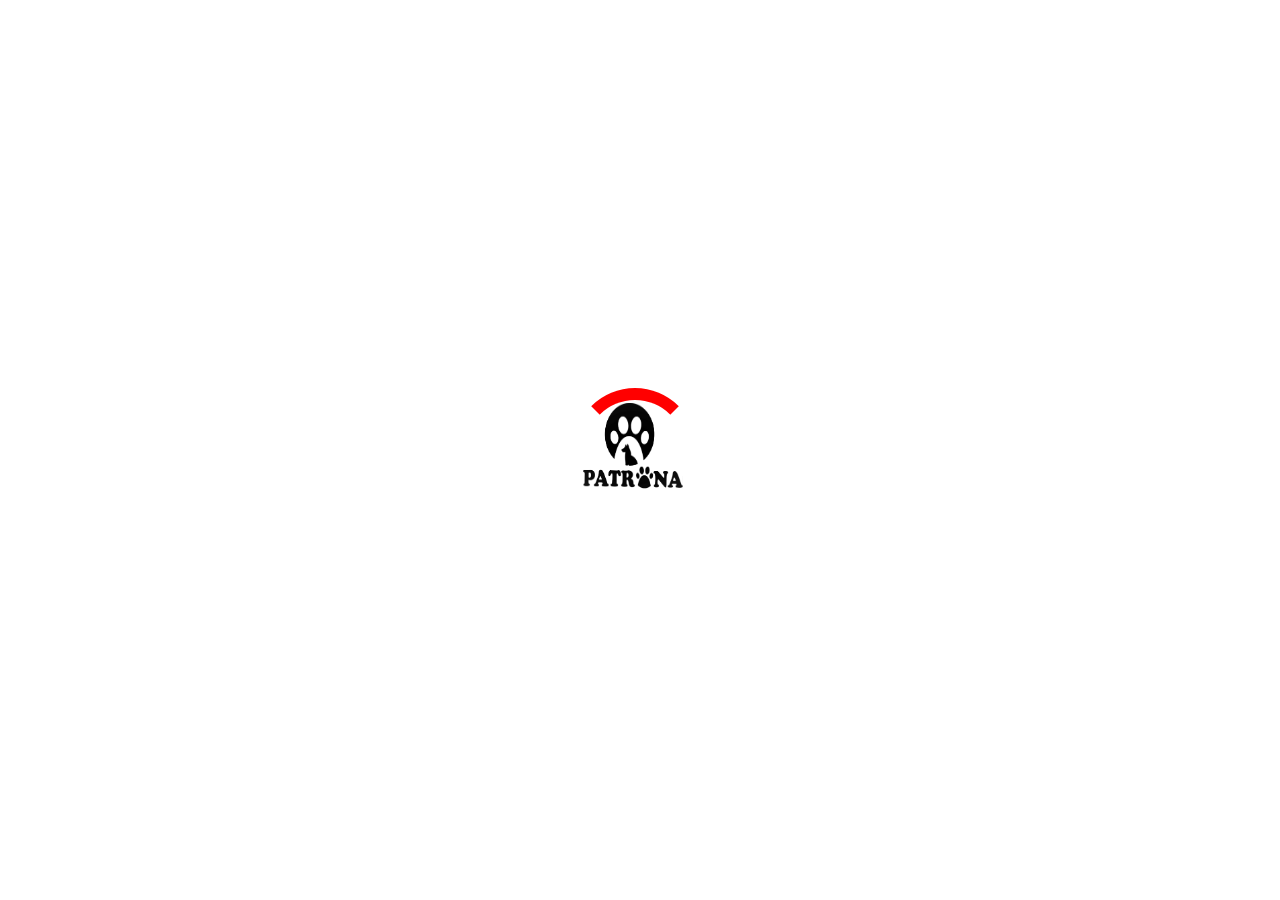
<file: Web components/loading.html>
<!DOCTYPE html>
<html lang="en">
<head>
  <meta charset="UTF-8">
  <meta name="viewport" content="width=device-width, initial-scale=1.0">
  <style>
    body {
      margin: 0;
      padding: 0;
      overflow: hidden; /* Prevent scroll during loading */
      background-color: #f0f0f0;
      font-family: Arial, sans-serif;
    }

    #loading-container {
      position: fixed;
      top: 0;
      left: 0;
      width: 100%;
      height: 100%;
      background-color: #fff; /* Background color of the loading screen */
      display: flex;
      align-items: center;
      justify-content: center;
      z-index: 1000; /* Ensure it's on top of other content */
    }

    #loading-content {
      text-align: center;
      margin-left: -110px;
    }

    .loading-border {
      position: relative;
      width: 100px;
      height: 100px;
      border: 12px solid transparent;
      border-radius: 50%;
      border-top-color: red; /* Adjust the color of the loading border */
      animation: rotate 1.5s linear infinite;
    }

    @keyframes rotate {
      0% {
        transform: rotate(0deg);
      }
      100% {
        transform: rotate(360deg);
      }
    }

    /* Add animation to fade out the loading screen */
    @keyframes fadeOut {
      0% {
        opacity: 1;
      }
      100% {
        opacity: 0;
      }
    }

    /* Apply the fadeOut animation to the loading screen */
    #loading-container.fade-out {
      animation: fadeOut 1.5s ease-out forwards;
    }

    /* Style for the fixed-size logo image */
    #logo img {
      height: 90px; /* Fixed height for the image */
      width: 100px; /* Fixed width for the image */
    }
  </style>
</head>
<body>
  <!-- Loading screen -->
  <div id="loading-container">
    <div id="logo">
      <!-- Optional: Add a loading text or logo here -->
      <img src="./PATRONA_LOGO-removebg-preview.png" alt="Your Logo">
    </div>
    <div id="loading-content">
      <div class="loading-border"></div>
    </div>
  </div>

  <!-- Your main content goes here -->
  <div id="main-content">
    <!-- Your existing content goes here -->
    <!-- Example: -->
    <h1>Welcome to My Website</h1>
    <!-- Add the rest of your content -->
  </div>

  <script>
    // JavaScript to remove loading screen after a delay
    window.addEventListener('load', function () {
      setTimeout(function () {
        var loadingContainer = document.getElementById('loading-container');
        loadingContainer.classList.add('fade-out');
        document.body.style.overflow = 'auto'; // Restore scroll after loading
      }, 15000); // Adjust the delay (in milliseconds) as needed
    });
  </script>
</body>
</html>
</file>
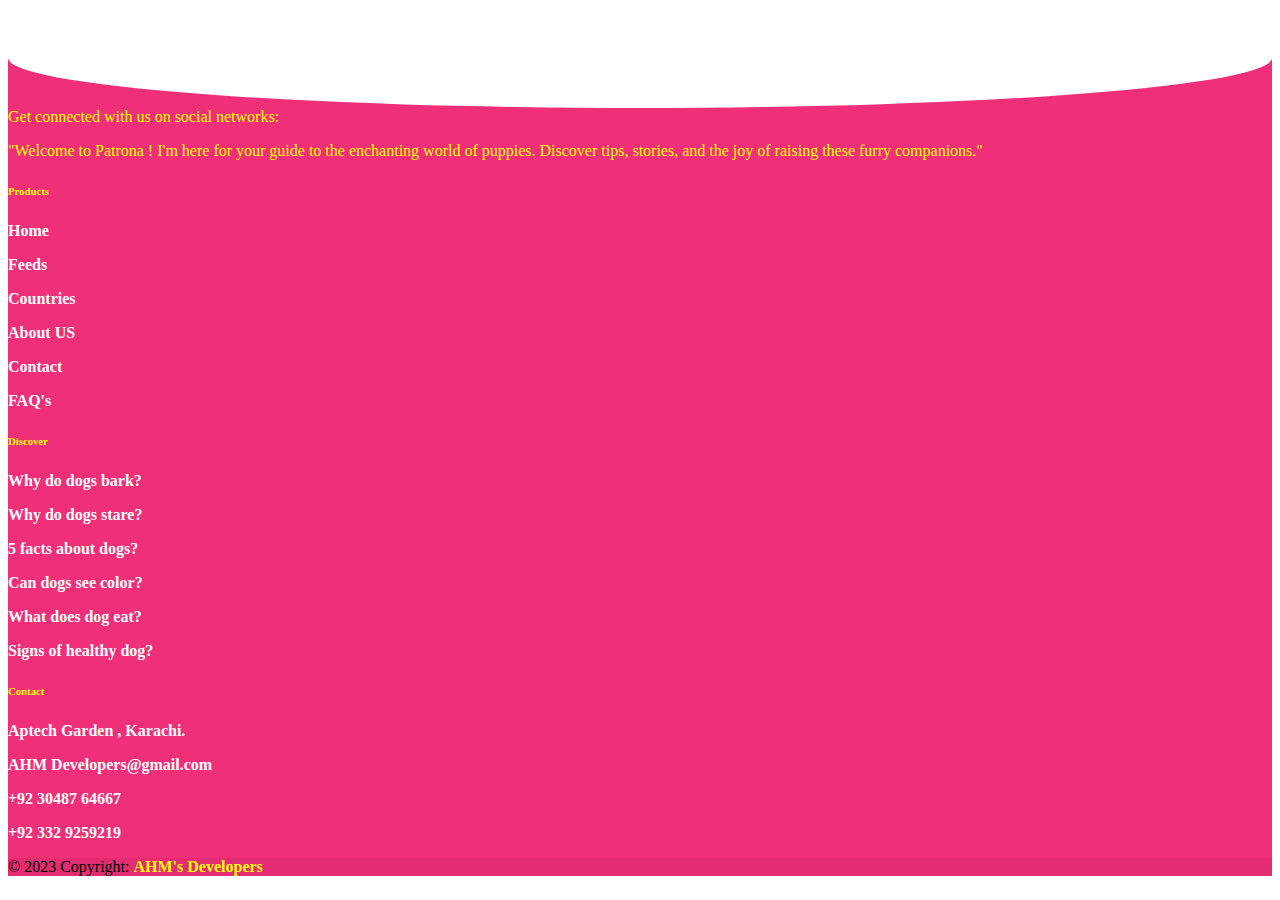
<file: Web components/footer/footer.html>
<!DOCTYPE html>
<html lang="en">

<head>
    <meta charset="UTF-8">
    <meta name="viewport" content="width=device-width, initial-scale=1.0">
    <title>Document</title>
    <link rel="stylesheet" href="https://cdnjs.cloudflare.com/ajax/libs/font-awesome/6.5.1/css/all.min.css" integrity="sha512-DTOQO9RWCH3ppGqcWaEA1BIZOC6xxalwEsw9c2QQeAIftl+Vegovlnee1c9QX4TctnWMn13TZye+giMm8e2LwA==" crossorigin="anonymous" referrerpolicy="no-referrer"
    />
    <link href="https://cdn.jsdelivr.net/npm/bootstrap@5.0.2/dist/css/bootstrap.min.css" rel="stylesheet" integrity="sha384-EVSTQN3/azprG1Anm3QDgpJLIm9Nao0Yz1ztcQTwFspd3yD65VohhpuuCOmLASjC" crossorigin="anonymous">
    <link rel="stylesheet" href="https://cdn.jsdelivr.net/npm/bootstrap-icons@1.11.2/font/bootstrap-icons.min.css">
    <link rel="stylesheet" href="./footer.css">
</head>


<body>

    <!-- Footer -->
    <footer class="text-center text-lg-start background text-white">
        <!-- Section: Social media -->
        <div class="foot">

        </div>
        <section class="d-flex justify-content-center justify-content-lg-between p-4 border-bottom">
            <!-- Left -->
            <div class="me-5 d-none d-lg-block socail-media">
                <span>Get connected with us on social networks:</span>
            </div>
            <!-- Left -->

            <!-- Right -->
            <div>
                <a href="" class="me-4 text-reset">
                    <i class="fab fa-facebook-f"></i>
                </a>
                <a href="" class="me-4 text-reset">
                    <i class="fab fa-twitter"></i>
                </a>
                <a href="" class="me-4 text-reset">
                    <i class="fab fa-google"></i>
                </a>
                <a href="" class="me-4 text-reset">
                    <i class="fab fa-instagram"></i>
                </a>
                <a href="" class="me-4 text-reset">
                    <i class="fab fa-linkedin"></i>
                </a>
                <a href="" class="me-4 text-reset">
                    <i class="fab fa-github"></i>
                </a>
            </div>
            <!-- Right -->
        </section>
        <!-- Section: Social media -->

        <!-- Section: Links  -->
        <section class="">
            <div class="container text-center text-md-start mt-5">
                <!-- Grid row -->
                <div class="row mt-3">
                    <!-- Grid column -->
                    <div class="col-md-3 col-lg-4 col-xl-3 mx-auto mb-4">
                        <!-- Content -->
                        <div class="text-center d-flex justify-content-center text-uppercase fw-bold mb-4">
                            <div class="logon"></div>
                        </div>
                        <p>
                            <span class="descript-div-text text-uppercase">"Welcome to Patrona ! I'm here for your guide to the enchanting world of puppies. Discover tips, stories, and the joy of raising these furry companions.&quot;</span>
                        </p>
                    </div>
                    <!-- Grid column -->

                    <!-- Grid column -->
                    <div class="col-md-2 col-lg-2 col-xl-2 mx-auto mb-4 products">
                        <!-- Links -->
                        <h6 class="text-uppercase fw-bold mb-4 heading">
                            Products
                        </h6>
                        <p>
                            <a href="#!" class="text-reset">Home</a>
                        </p>
                        <p>
                            <a href="#!" class="text-reset">Feeds</a>
                        </p>
                        <p>
                            <a href="#!" class="text-reset">Countries</a>
                        </p>
                        <p>
                            <a href="#!" class="text-reset">About US</a>
                        </p>
                        <p>
                            <a href="#!" class="text-reset">Contact</a>
                        </p>
                        <p>
                            <a href="#!" class="text-reset">FAQ's</a>
                        </p>
                    </div>
                    <!-- Grid column -->

                    <!-- Grid column -->
                    <div class="col-md-3 col-lg-2 col-xl-2 mx-auto mb-4 discovers">
                        <!-- Links -->
                        <h6 class="text-uppercase fw-bold mb-4 heading">
                            Discover
                        </h6>
                        <p>
                            <a href="#!" class="text-reset">Why do dogs bark?</a>
                        </p>
                        <p>
                            <a href="#!" class="text-reset">Why do dogs stare?</a>
                        </p>
                        <p>
                            <a href="#!" class="text-reset">5 facts about dogs?</a>
                        </p>
                        <p>
                            <a href="#!" class="text-reset">Can dogs see color?</a>
                        </p>
                        <p>
                            <a href="#!" class="text-reset">What does dog eat?</a>
                        </p>
                        <p>
                            <a href="#!" class="text-reset">Signs of healthy dog?</a>
                        </p>
                    </div>
                    <!-- Grid column -->

                    <!-- Grid column -->
                    <div class="col-md-4 col-lg-3 col-xl-3 mx-auto mb-md-0 mb-4 contacts">
                        <!-- Links -->
                        <h6 class="text-uppercase fw-bold mb-4 heading">Contact</h6>
                        <a href="https://www.aptechgarden.com/" class="contact">
                            <p><i class="fas fa-home me-3"></i> Aptech Garden , Karachi.</p>
                        </a>
                        <a href="https://mail.google.com/mail/u/0/?tab=rm&ogbl#inbox?compose=new" class="contact">
                            <p>
                                <i class=" fas fa-envelope me-3 "></i> AHM Developers@gmail.com
                            </p>
                        </a>
                        <a href="https://web.whatsapp.com/" class="contact">
                            <p><i class="fas fa-phone me-3 "></i>+92 30487 64667</p>
                        </a>
                        <a href="https://web.whatsapp.com/" class="contact">
                            <p><i class="fas fa-print me-3 "></i>+92 332 9259219 </p>
                        </a>

                    </div>
                    <!-- Grid column -->
                </div>
                <!-- Grid row -->
            </div>
        </section>
        <!-- Section: Links  -->

        <!-- Copyright -->
        <div class="text-center p-4" style="background-color: rgba(0, 0, 0, 0.05);">
            © 2023 Copyright:
            <a class="text-reset fw-bold" href="" style="color: yellow !important;">AHM's Developers</a>
        </div>
        <!-- Copyright -->
    </footer>
    <!-- Footer -->
</body>

</html>
<script src="https://cdn.jsdelivr.net/npm/bootstrap@5.0.2/dist/js/bootstrap.bundle.min.js" integrity="sha384-MrcW6ZMFYlzcLA8Nl+NtUVF0sA7MsXsP1UyJoMp4YLEuNSfAP+JcXn/tWtIaxVXM" crossorigin="anonymous"></script>
</file>
<file: Web components/footer/footer.css>
.text-reset {
    color: white !important;
    font-weight: 700;
    text-decoration: none;
}

.text-reset:hover {
    color: yellow !important;
    text-decoration: underline;
}

.descript-div-text {
    color: yellow !important;
}

.heading {
    color: yellow !important;
}

.socail-media {
    color: yellow !important;
}

.background {
    background-color: rgb(240, 47, 121);
}

.logo {
    height: 80px;
    width: 120px;
    background-image: url('PATRONA_LOGO-removebg-preview.png');
    background-size: 100% 100%;
    filter: drop-shadow( 0px 0px 10px white);
}

.foot {
    width: 100%;
    height: 100px;
    border-radius: 0 0 50% 50%;
    background-color: #fff;
}

.contact {
    color: white !important;
    font-weight: 700;
    text-decoration: none;
}

.contact:hover {
    color: yellow !important;
    text-decoration: underline;
}
</file>
